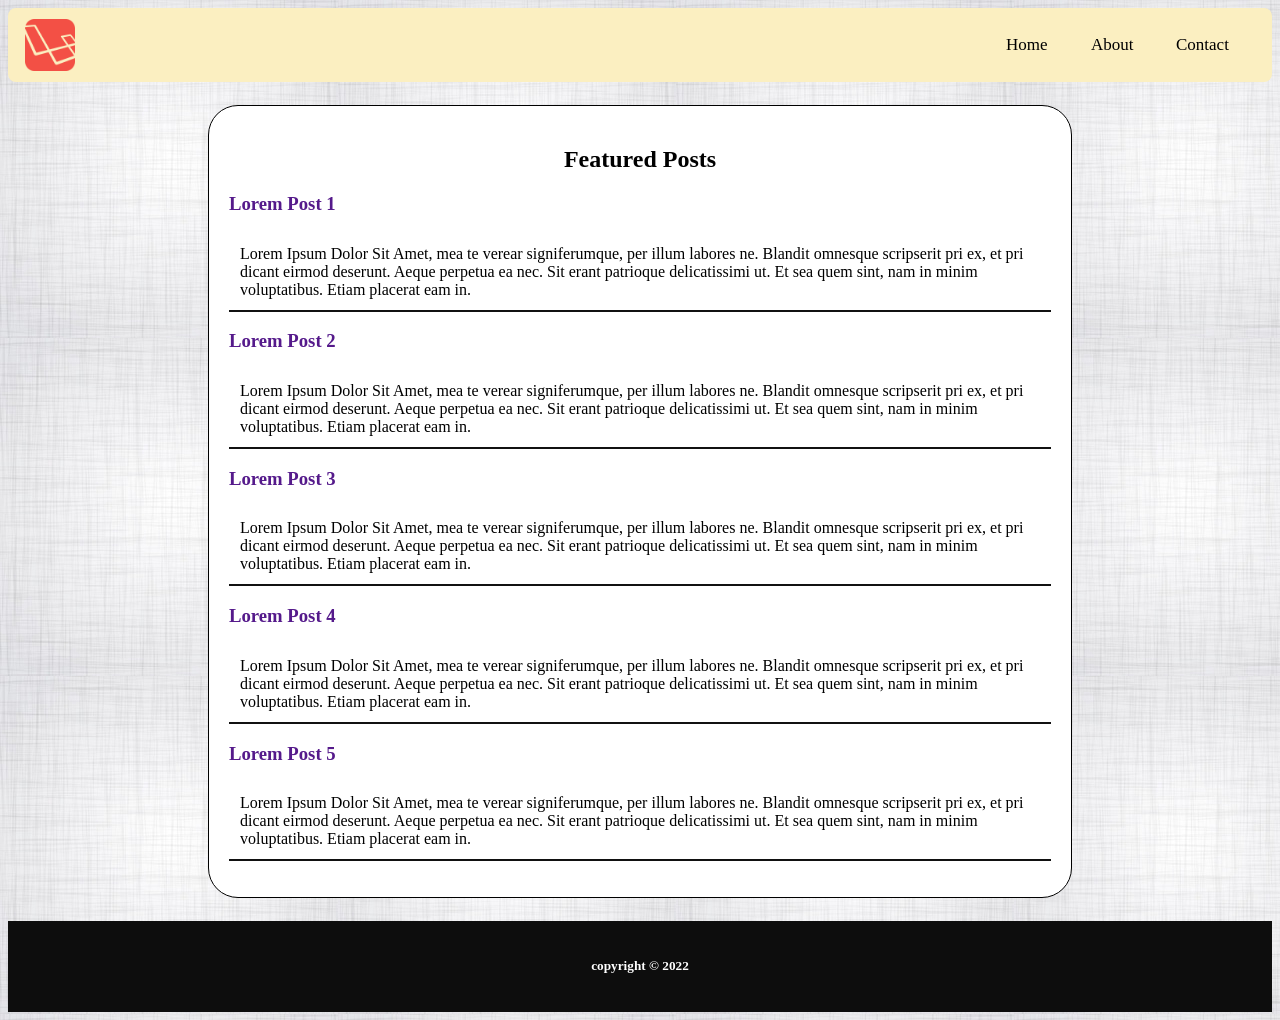
<file: index.html>
<html>
  <head>
    <link href="public/css/style.css" rel="stylesheet" type="text/css">
    <link href="https://fonts.googleapis.com/css?family=Slabo+27px" rel="stylesheet">
  </head>
  <body>
    <header>
      <img id="logo" src="public/img/laravel.png" width="50px" />
      <style>
        body {
          background-image: url("public/img/pattern.jpg");
        }
      </style>
      <nav>
        <ul>
          <a href="#"><li>Home</li></a>
          <a href="#"><li>About</li></a>
          <a href="#"><li>Contact</li></a>
        </ul>
      </nav>
    </header>
    <section>
      <h1>Featured Posts</h1>
      <div id="article-list">
        <article>
          <a href=""><h3>Lorem Post 1</h3></a>
          <p>
            Lorem Ipsum Dolor Sit Amet, mea te verear signiferumque, per illum labores ne. Blandit omnesque scripserit pri ex, 
            et pri dicant eirmod deserunt. Aeque perpetua ea nec. Sit erant patrioque delicatissimi ut. Et sea quem sint, 
nam in minim voluptatibus. 
            Etiam placerat eam in.
          </p>
        </article>
        <article>
          <a href=""><h3>Lorem Post 2</h3></a>
          <p>
            Lorem Ipsum Dolor Sit Amet, mea te verear signiferumque, per illum labores ne. Blandit omnesque scripserit pri ex, 
            et pri dicant eirmod deserunt. Aeque perpetua ea nec. Sit erant patrioque delicatissimi ut. Et sea quem sint, 
nam in minim voluptatibus. 
            Etiam placerat eam in.
          </p>
        </article>
        <article>
          <a href=""><h3>Lorem Post 3</h3></a>
          <p>
            Lorem Ipsum Dolor Sit Amet, mea te verear signiferumque, per illum labores ne. Blandit omnesque scripserit pri ex, 
            et pri dicant eirmod deserunt. Aeque perpetua ea nec. Sit erant patrioque delicatissimi ut. Et sea quem sint, 
nam in minim voluptatibus.
            Etiam placerat eam in.
          </p>
        </article>
        <article>
          <a href=""><h3>Lorem Post 4</h3></a>
          <p>
            Lorem Ipsum Dolor Sit Amet, mea te verear signiferumque, per illum labores ne. Blandit omnesque scripserit pri ex, 
            et pri dicant eirmod deserunt. Aeque perpetua ea nec. Sit erant patrioque delicatissimi ut. Et sea quem sint, 
nam in minim voluptatibus. 
            Etiam placerat eam in.
          </p>
        </article>
        <article>
          <a href=""><h3>Lorem Post 5</h3></a>
          <p>
            Lorem Ipsum Dolor Sit Amet, mea te verear signiferumque, per illum labores ne. Blandit omnesque scripserit pri ex, 
            et pri dicant eirmod deserunt. Aeque perpetua ea nec. Sit erant patrioque delicatissimi ut. Et sea quem sint, 
nam in minim voluptatibus. 
            Etiam placerat eam in.
          </p>
        </article>
      </div>
    </section>
    <footer>
      <h5>copyright &copy; 2022</h5>
    </footer>
  </body>
</html>
</file>
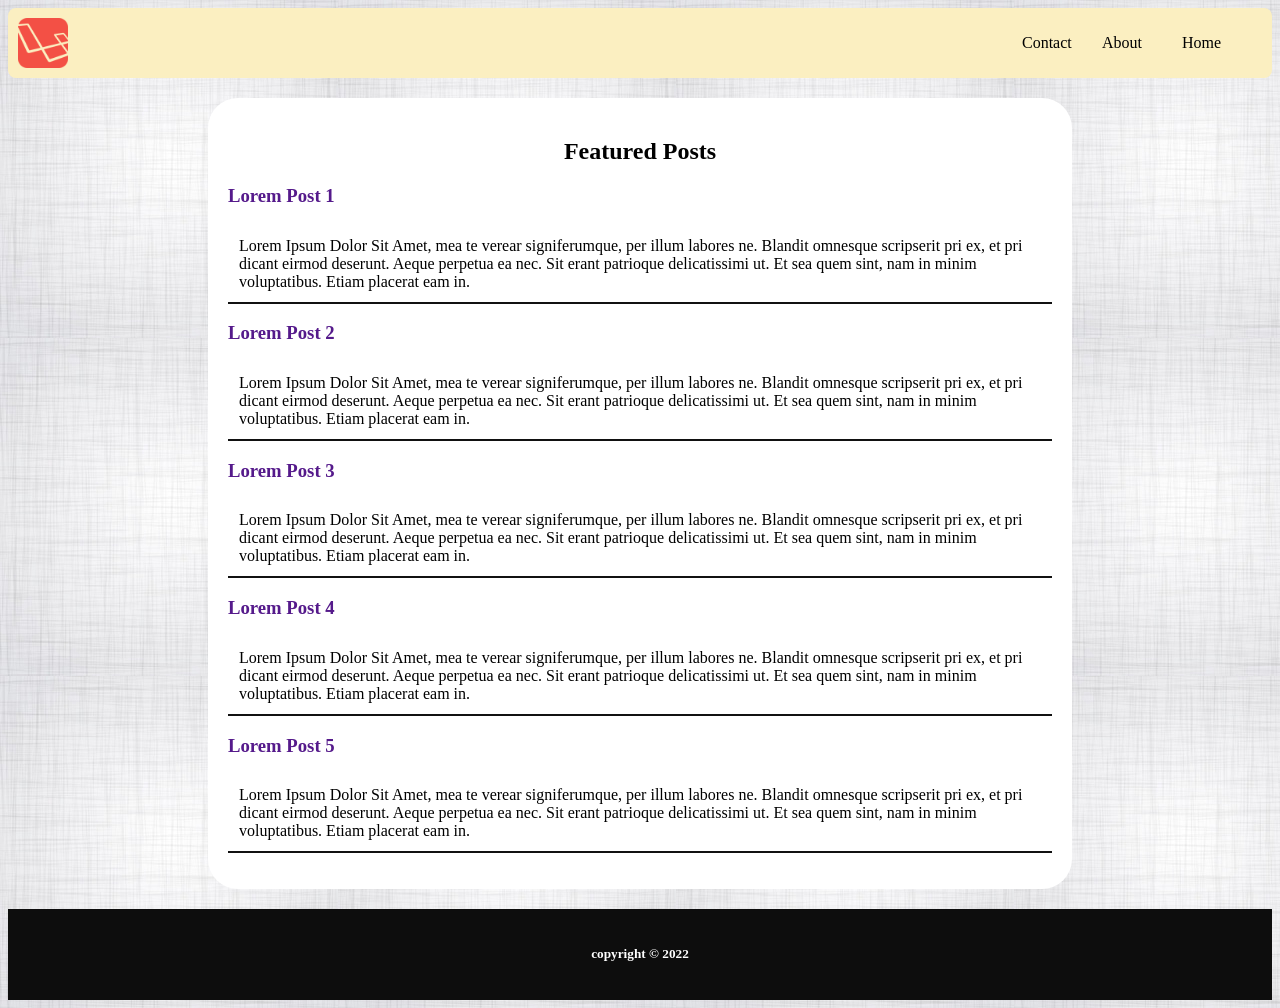
<file: pwb-2023/index.html>
<html>
  <head>
    <link href="public/css/style.css" rel="stylesheet" type="text/css">
    <link href="https://fonts.googleapis.com/css?family=Slabo+27px" rel="stylesheet">
  </head>
  <body>
    <header>
      <img id="logo" src="public/img/laravel.png" width="50px" />
      
      <nav>
        <ul>
          <a href="#"><li>Home</li></a>
          <a href="#"><li>About</li></a>
          <a href="#"><li>Contact</li></a>
        </ul>
      </nav>
    </header>
    <section>
      <h1>Featured Posts</h1>
      <div id="article-list">
        <article>
          <a href=""><h3>Lorem Post 1</h3></a>
          <p>
            Lorem Ipsum Dolor Sit Amet, mea te verear signiferumque, per illum labores ne. Blandit omnesque scripserit pri ex, 
            et pri dicant eirmod deserunt. Aeque perpetua ea nec. Sit erant patrioque delicatissimi ut. Et sea quem sint, 
nam in minim voluptatibus. 
            Etiam placerat eam in.
          </p>
        </article>
        <article>
          <a href=""><h3>Lorem Post 2</h3></a>
          <p>
            Lorem Ipsum Dolor Sit Amet, mea te verear signiferumque, per illum labores ne. Blandit omnesque scripserit pri ex, 
            et pri dicant eirmod deserunt. Aeque perpetua ea nec. Sit erant patrioque delicatissimi ut. Et sea quem sint, 
nam in minim voluptatibus. 
            Etiam placerat eam in.
          </p>
        </article>
        <article>
          <a href=""><h3>Lorem Post 3</h3></a>
          <p>
            Lorem Ipsum Dolor Sit Amet, mea te verear signiferumque, per illum labores ne. Blandit omnesque scripserit pri ex, 
            et pri dicant eirmod deserunt. Aeque perpetua ea nec. Sit erant patrioque delicatissimi ut. Et sea quem sint, 
nam in minim voluptatibus.
            Etiam placerat eam in.
          </p>
        </article>
        <article>
          <a href=""><h3>Lorem Post 4</h3></a>
          <p>
            Lorem Ipsum Dolor Sit Amet, mea te verear signiferumque, per illum labores ne. Blandit omnesque scripserit pri ex, 
            et pri dicant eirmod deserunt. Aeque perpetua ea nec. Sit erant patrioque delicatissimi ut. Et sea quem sint, 
nam in minim voluptatibus. 
            Etiam placerat eam in.
          </p>
        </article>
        <article>
          <a href=""><h3>Lorem Post 5</h3></a>
          <p>
            Lorem Ipsum Dolor Sit Amet, mea te verear signiferumque, per illum labores ne. Blandit omnesque scripserit pri ex, 
            et pri dicant eirmod deserunt. Aeque perpetua ea nec. Sit erant patrioque delicatissimi ut. Et sea quem sint, 
nam in minim voluptatibus. 
            Etiam placerat eam in.
          </p>
        </article>
      </div>
    </section>
    <footer>
      <h5>copyright &copy; 2022</h5>
    </footer>
  </body>
</html>
</file>
<file: public/css/style.css>
body {
    background-image: url("/public/img/pattern.jpg");
}

header {
    justify-content: space-between;
    display: flex;
    background-color: rgb(251, 239, 193);
    top: 0;
    left: 0;
    right: 0;
    padding: 11px;
    border-radius: 8px;
    
}

article a {
  text-decoration: none;
}

#logo {
  padding-left: 6px;
}

h1 {
    text-align: center;
}

p {
  border-bottom: 2px solid #111;
  padding: 11px;
}

ul {
    list-style-type: none;
    margin-right: 0px;
    margin-left: 0px;
    padding: 0px;
    display: inline-table;

}

li {
    float: left;
    display: block;
    top: 5px;
    width: 85px;
    color: black;
    font-size: 17px;
  
  }

  li:hover{
    color: chocolate;
  }


  section {
    border-radius: 30px;
    padding: 20px;
    background-color: rgb(255, 255, 255);
    margin-top: 23px;
    margin-left: 200px;
    margin-right: 200px;
    margin-bottom: 23px;
    border: 1px solid black;
    
  }

    footer {
      float: center;
      text-align: center;
      color: white;
      display: block;
      padding: 15px;
      background-color: #0d0d0d;
    }
</file>
<file: pwb-2023/public/css/style.css>
body {
    background-image: url("/public/img/pattern.jpg");
}

header {
    justify-content: space-between;
    display: flex;
    background-color: rgb(251, 239, 193);
    top: 0;
    left: 0;
    right: 0;
    padding: 10px;
    border-radius: 8px;

}

h1 {
    text-align: center;
}

a:link {
    text-decoration: none;
}

p {
  border-bottom: 2px solid #111;
  padding: 11px;
}

ul {
    list-style-type: none;
    margin-right: 0px;
    margin-left: 0px;
    padding: 0px;

}

li {
    float: right;
    display: block;
    top: 5px;
    width: 80px;
    color: black;
  }

  section {
    border-radius: 30px;
    padding: 20px;
    background-color: white;
    margin-top: 20px;
    margin-left: 200px;
    margin-right: 200px;
    margin-bottom: 20px;
    
  }

    footer {
      float: center;
      text-align: center;
      color: white;
      display: block;
      padding: 15px;
      background-color: #0d0d0d;
    }
</file>
